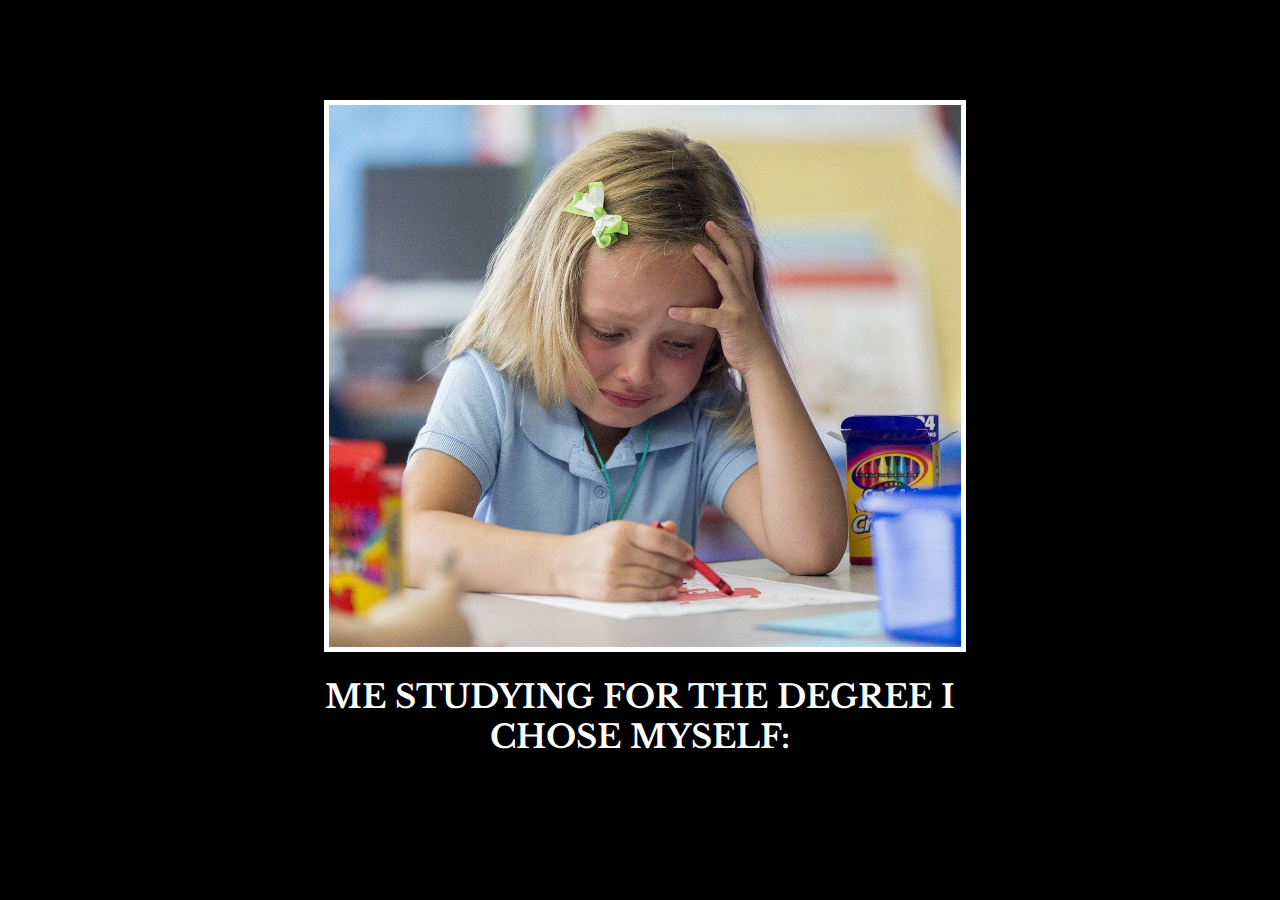
<file: Motivation Meme/index.html>
<!DOCTYPE html>
<html lang="en">

<head>
  <meta charset="UTF-8">
  <meta name="viewport" content="width=device-width, initial-scale=1.0">
  <link rel="preconnect" href="https://fonts.googleapis.com">
  <link rel="preconnect" href="https://fonts.gstatic.com" crossorigin>
  <link href="https://fonts.googleapis.com/css2?family=Libre+Baskerville&display=swap" rel="stylesheet">
  <link rel="stylesheet" href="./style.css">
  <title>Motivation Meme</title>
</head>

<body>
  <div class="poster">
    <img class="crying_girl" src="./assets/images/crying-girl.jpg" alt="Crying girl">
    <h1>Me studying for the degree I chose myself: </h1>
  </div>
</body>

</html>
</file>
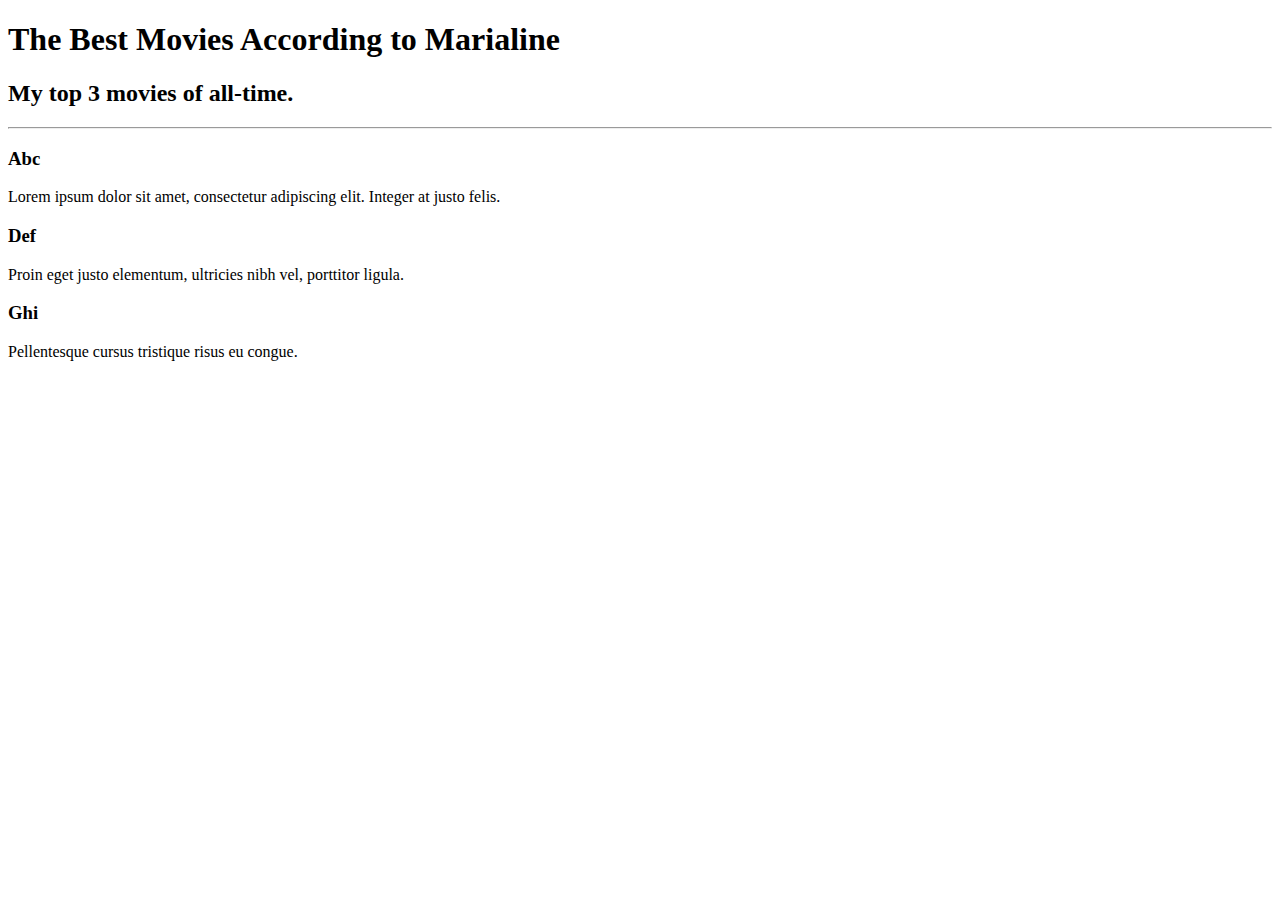
<file: Movie Ranking Project/index.htm>
<!DOCTYPE html>
<html lang="en">
<head>
    <meta charset="UTF-8">
    <meta name="viewport" content="width=device-width, initial-scale=1.0">
    <title>Document</title>
</head>
<body>
    <h1>The Best Movies According to Marialine</h1>
    <h2>My top 3 movies of all-time.</h2>
    <hr>
    <h3>Abc</h3>
    <p>Lorem ipsum dolor sit amet, consectetur adipiscing elit. Integer at justo felis. </p>

    <h3>Def</h3>
    <p>Proin eget justo elementum, ultricies nibh vel, porttitor ligula.</p>
    
    <h3>Ghi</h3>
    <p>Pellentesque cursus tristique risus eu congue.</p>
</body>
</html>
</file>
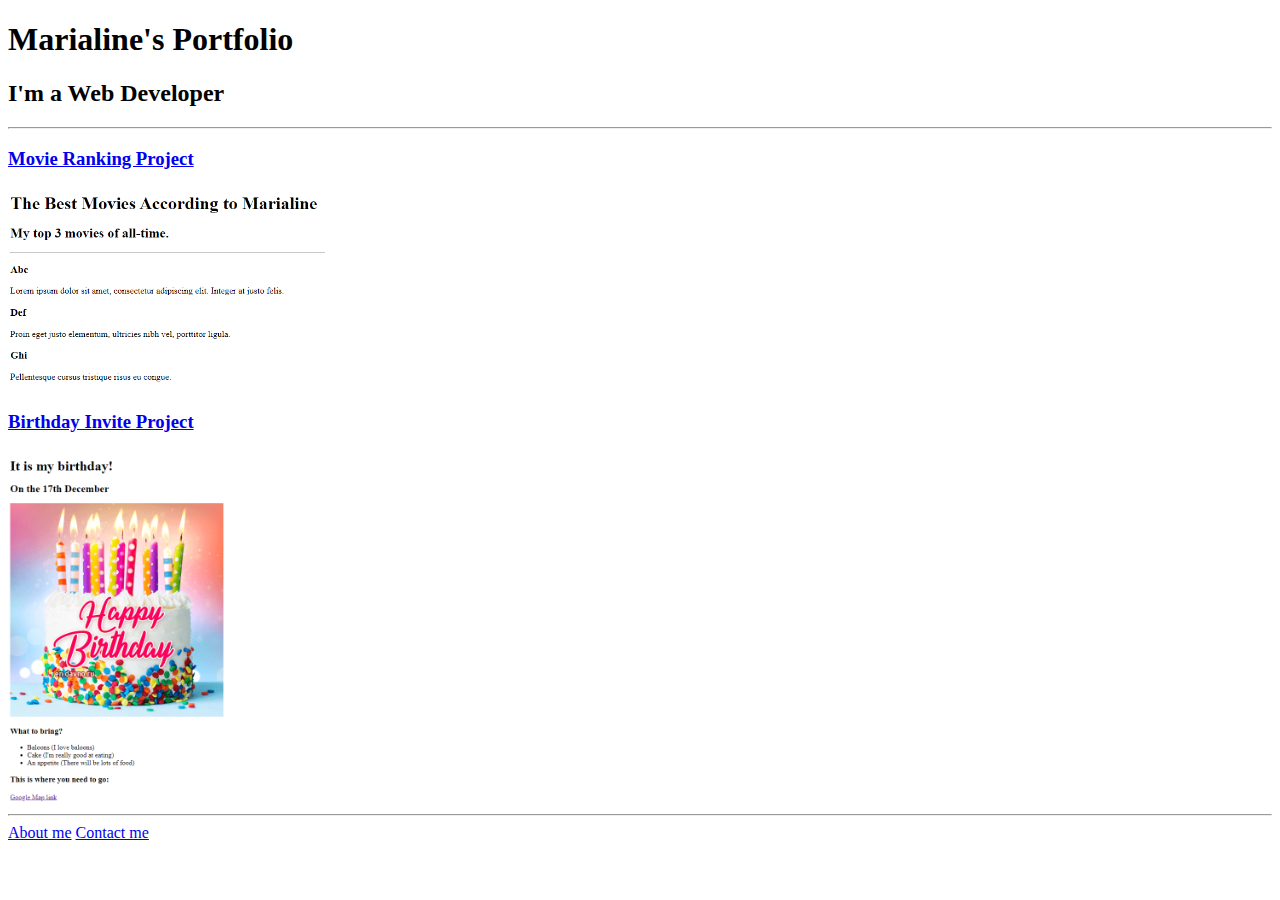
<file: Porfolio Project/index.html>
<!-- TODO 1: Create the HTML Boilerplate -->
<!-- TODO 2: Add Your previous projects' HTML into the public folder -->
<!-- TODO 3: Take screenshots of your project previews and add the images to the images folder -->
<!-- TODO 4: Add titles/subtitles etc. -->
<!-- TODO 5: Add a link to the project pages -->
<!-- TODO 6: Add images to show the project previews
HINT for TODO 6: You can use the height attribute set to 200 to make the image smaller:
https://developer.mozilla.org/en-US/docs/Web/HTML/Element/img#attr-height -->
<!-- TODO 7: Add the Contact Me and About Me page links -->

<!DOCTYPE html>
<html lang="en">

<head>
    <meta charset="UTF-8">
    <meta name="viewport" content="width=device-width, initial-scale=1.0">
    <title>Document</title>
</head>

<body>
    <h1>Marialine's Portfolio</h1>
    <h2>I'm a Web Developer</h2>
    <hr>
    <h3><a href="./public/movie.htm">Movie Ranking Project</a></h3>
    <img src="./assets/images/movie-ranking.png" height="200" alt="This is a screenshot of the project 'Movie Ranking'">

    <h3><a href="./public/birthday.htm">Birthday Invite Project</a></h3>
    <img src="./assets/images/birthday-invite.png" height="350"
        alt="This is a screenshot of the project 'Birthday Invite'">

    <hr>

    <a href="./public/about.html">About me</a>
    <a href="./public/contact.html">Contact me</a>
</body>

</html>
</file>
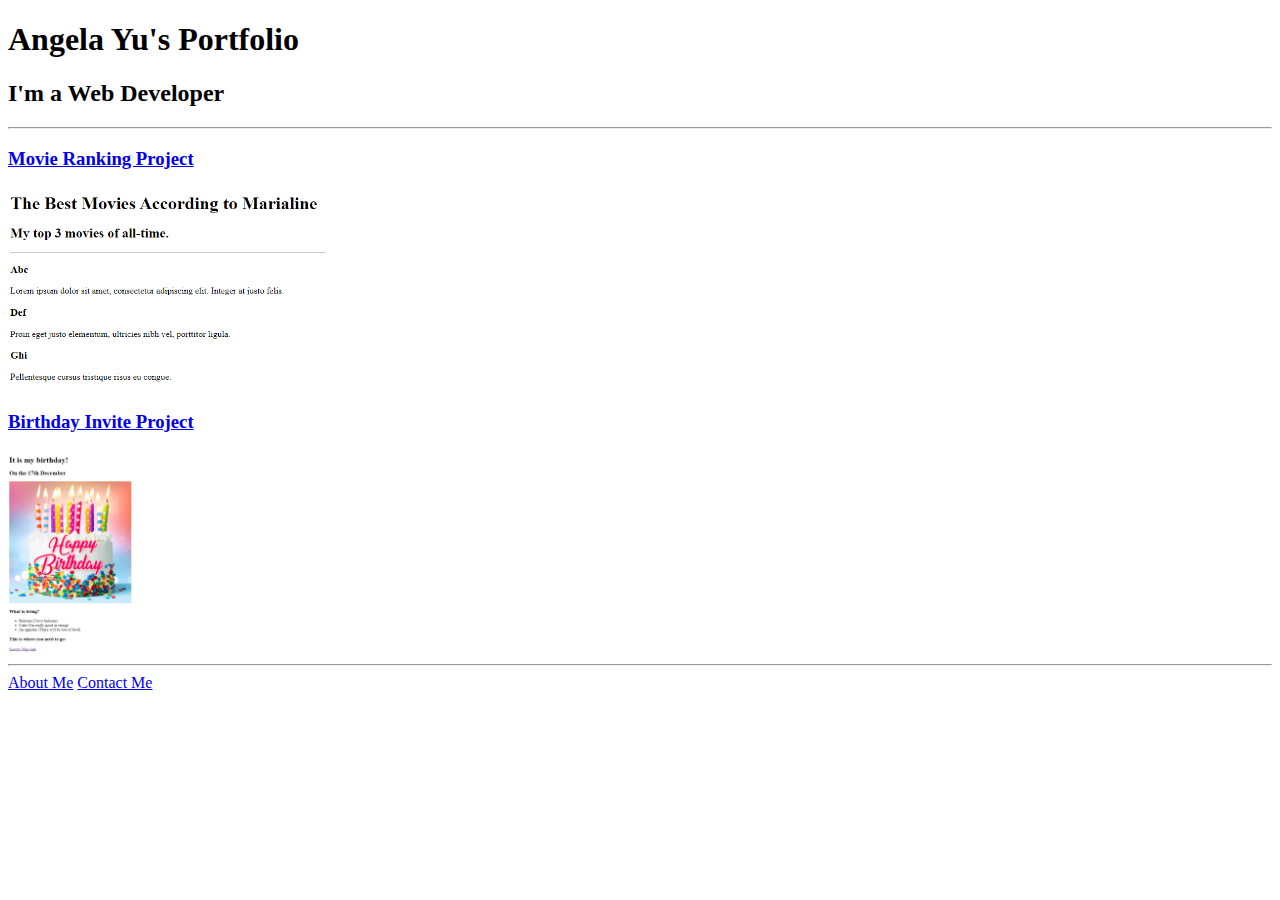
<file: Porfolio Project/solution.html>
<!DOCTYPE html>
<html lang="en">

<head>
  <meta charset="UTF-8">
  <title>Angela's Portfolio</title>
</head>

<body>
  <h1>Angela Yu's Portfolio</h1>
  <h2>I'm a Web Developer</h2>
  <hr />
  <h3><a href="./public/movie-ranking.html">Movie Ranking Project</a></h3>
  <img src="./assets/images/movie-ranking.png" height="200" alt="movie ranking project preview"/>
  <h3><a href="./public/birthday-invite.html">Birthday Invite Project</a></h3>
  <img src="./assets/images/birthday-invite.png" height="200" alt="birthday invite project preview"/>
  <hr />
  <a href="./public/about.html">About Me</a>
  <a href="./public/contact.html">Contact Me</a>
</body>

</html>
</file>
<file: Motivation Meme/style.css>
*{
    background-color: black;
}

h1{
    text-transform: uppercase;
    color: white;
    font-family: 'Libre Baskerville', serif;
    text-align: center;
}

img{
    border: 5px solid white;
    width: 100%;
}

.poster{
    width: 50%;
    margin-left: 25%;
    margin-top: 100px;
}
</file>
